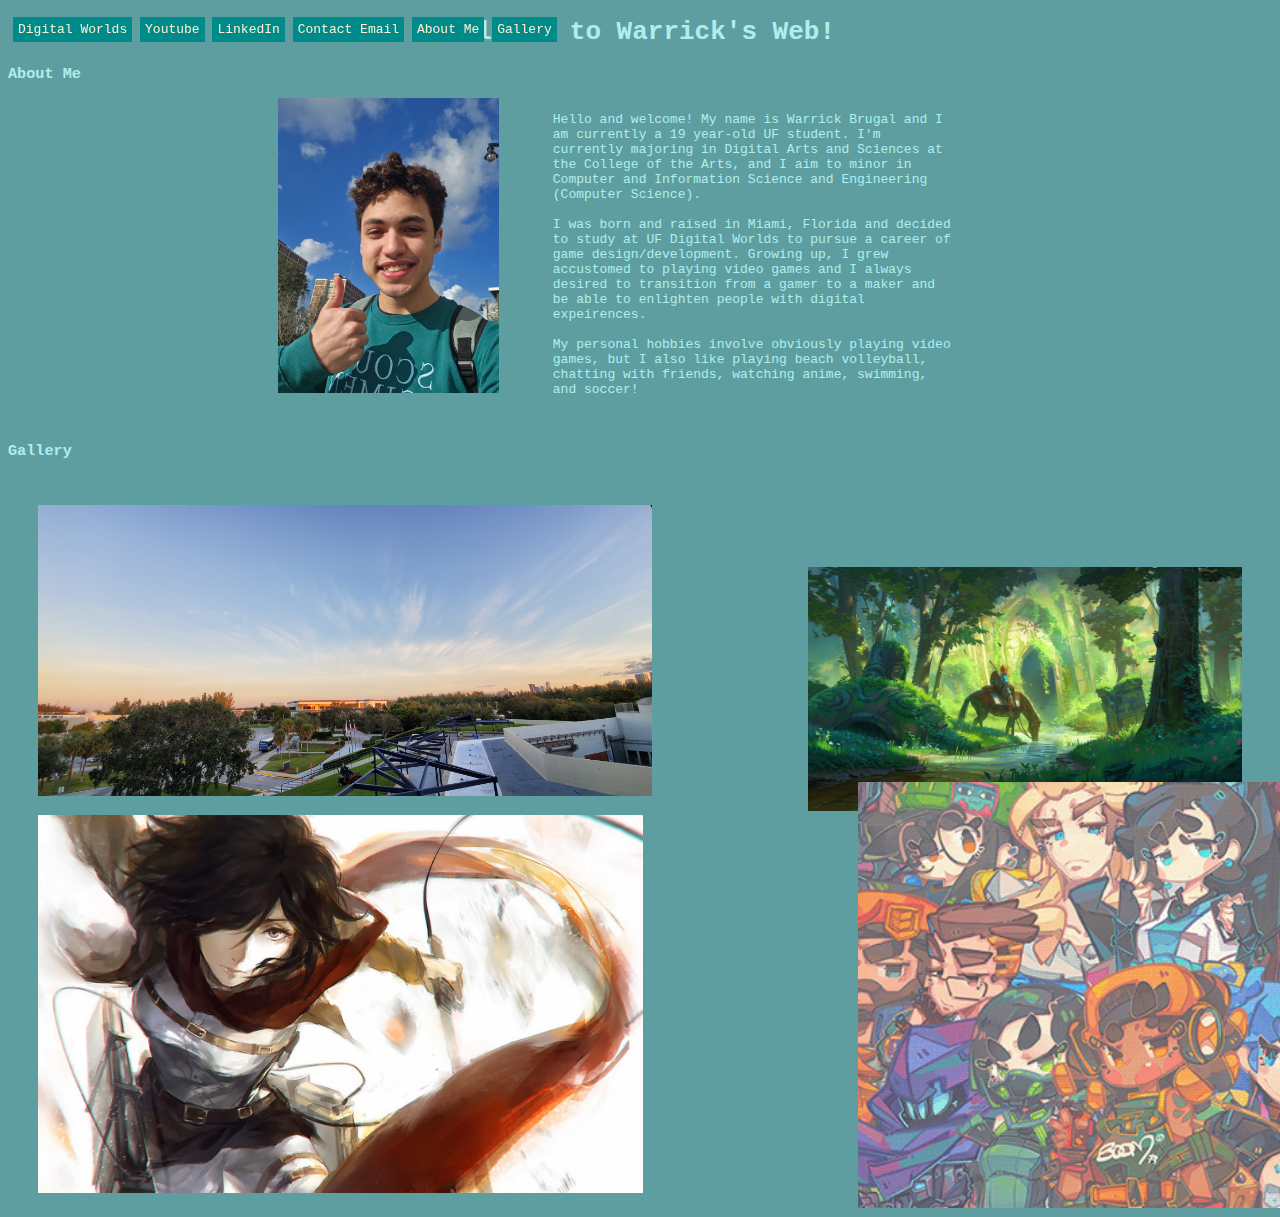
<file: index.html>
<!DOCTYPE html>
<html>
    <head>
    <title>Warrick's Web</title>
        
        <!-- Roboto Typeface-->
        <link href="style.css" rel="stylesheet">
        <link rel="preconnect" href="https://fonts.googleapis.com">
        <link rel="preconnect" href="https://fonts.gstatic.com" crossorigin>
        <link href="https://fonts.googleapis.com/css2?family=Roboto:ital,wght@0,100;0,300;0,400;0,500;0,700;0,900;1,100;1,300;1,400;1,500;1,700;1,900&display=swap" rel="stylesheet">
    </head>
    
    <!--nav bar-->
    <nav>     
    <a class ="Nav"
       href =https://digitalworlds.ufl.edu target = "_blank"> Digital Worlds</a>

    <a class = "Nav"
       href = "http://www.youtube.com" target = "_blank"> Youtube</a>

    <a class = "Nav"
       href = "https://www.linkedin.com/in/warrick-brugal-48b620254/" target="_blank">LinkedIn</a>

    <a class = "Nav"
       href="mailto: warrick.brugal@ufl.edu"> Contact Email</a>
        
    <a class = "Nav" href = #Bio> About Me</a>

    <a class = "Nav"
       href=#Gallery> Gallery </a>   
    </nav>

    
    <body>
        <!--heading-->
        <section id="Title">
        <h1><strong><center>
            Welcome to Warrick's Web!
        </center></strong></h1>
        </section>
        
        <!--Bio-->
        <section id="Bio">
            <h3>About Me</h3>
                <div id = "Profile">
                    <img src="Selfie%20Green%20Sweater.jpg" width = 70% height = 70%>
                </div>
            
                <div id = "AboutText">
                    Hello and welcome! My name is Warrick Brugal and I am currently a 19 year-old UF student. I'm currently majoring in Digital Arts and Sciences at the College of the Arts, and I aim to minor in Computer and Information Science and Engineering (Computer Science). 
                    <br>
                    <br>
                    I was born and raised in Miami, Florida and decided to study at UF Digital Worlds to pursue a career of game design/development. Growing up, I grew accustomed to playing video games and I always desired to transition from a gamer to a maker and be able to enlighten people with digital expeirences.
                    <br>
                    <br>
                    My personal hobbies involve obviously playing video games, but I also like playing beach volleyball, chatting with friends, watching anime, swimming, and soccer! 
                    
                </div>
        </section>
        
        <!--Scenery JPG's-->
        <section id="Gallery">
            <h3>Gallery</h3>
            <div id = "FIU"><img src="FIU.jpg" width=51% height=100%></div>
            
            <div id = "GreenForest"><img src="Green%20Forest.jpg" width = 100% height = 100%></div>
            
            <div id = "Mikasa"><img src="Mikasa%20close%20up.jpg" width = 49% height = 46%></div>
            
            <div id = "Val"><img src="ValBackground.png" width = 135% height = 140%></div>
        </section>
        
    </body>

</html>
</file>
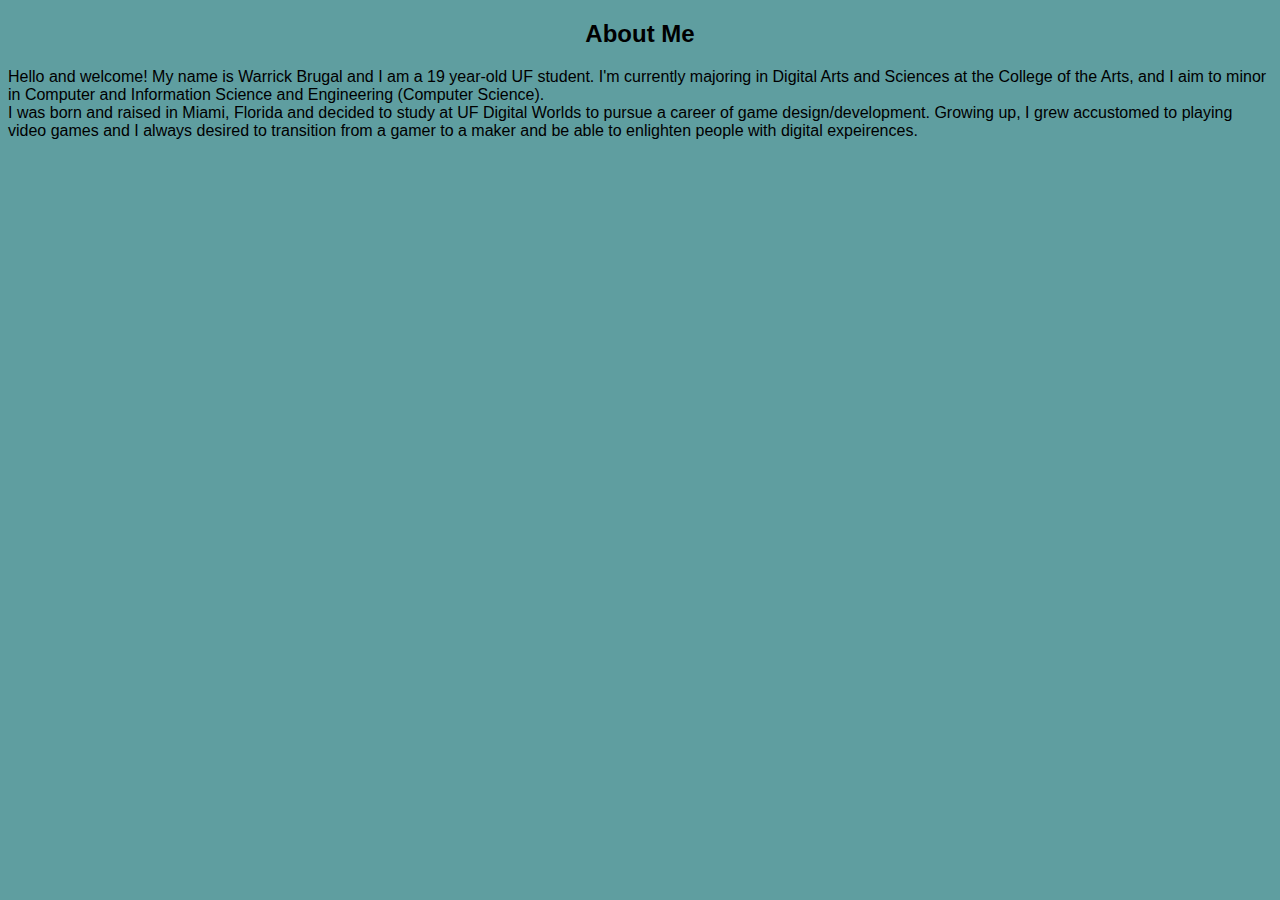
<file: aboutMe.html>
<!DOCTYPE html>
<html>
    <head><h2><center>About Me</center></h2>
        <link href="style.css" rel="stylesheet">
    </head>
        <body>
            <div>Hello and welcome! My name is Warrick Brugal and I am a 19 year-old UF student. I'm currently majoring in Digital Arts and Sciences at the College of the Arts, and I aim to minor in Computer and Information Science and Engineering (Computer Science). <br>I was born and raised in Miami, Florida and decided to study at UF Digital Worlds to pursue a career of game design/development. Growing up, I grew accustomed to playing video games and I always desired to transition from a gamer to a maker and be able to enlighten people with digital expeirences.
            </div>
        </body>
</html>
</file>
<file: style.css>
/*Heading Colors*/
#Title{
    color: paleturquoise;
    padding-top: 10 px;
    font-family: monospace;
}

#Gallery{
    color:paleturquoise;
    font-family: monospace;
}

#Bio{
    color:paleturquoise;
    font-family: monospace;
}


/*Nav Bar*/
nav{
    background: none;
    position: fixed; 
    font-family: monospace;
    color: aliceblue;
    padding: 5px;
    text-decoration: none;
}

a.Nav{
    background-color:darkcyan;
    color: papayawhip;
    text-decoration: none;
    padding: 5px;
}

a.Nav:hover{
    color:darkcyan;
    background: silver;
}

/*Profile*/
div#Profile{
    align-content: center;
    display:inline-block;
    /*border: 2px blue dotted;*/
    padding-left: 120px;
    padding-right: 1px;
    margin-left:150px;
    margin-right:-50px;
   
    
    height: 25%;
    width: 25%;
}

div#AboutText{
    display: inline-block;
    /*border: 2px red dotted;*/
    padding:30px;
    padding-left: 0px;
    padding-bottom:10px;
    padding-top: 10px;
    margin:0px;
    margin-bottom: 20px;
    width: 400px;
}

/*Gallery*/
div#FIU{
    align-content: center;
    display: inline-block;
    
    padding-right: 30px; 
    padding-left:30px;
    padding-top: 30px;
    
    margin-bottom: -15px;
}

div#GreenForest{
    display:inline-block;
    align-content: center;
    
    padding-left: 800px;
    padding-bottom: 0px;
    padding-right: 30px;
    
    margin-top:-700px;
    margin-bottom: 0px;
}

div#Mikasa{
    display: inline-block;
    
    padding-left: 30px;
    padding-right: 0px;
    
    margin-right: 0px;
    margin-right: 0px;
    
}

div#Val{
    align-content: center;
    display: inline-block;
    padding-right:5px;
    padding-top:0px;
    
    margin-right: -50px;
    margin-left: 850px;
    
    margin-top: -700px;
    margin-bottom:-10px;
    
}
/*Body*/
body{
    background-color:cadetblue;
    font-family:sans-serif;
    font-weight: 450;
    font-style: normal;
}


p{
    color:black;
    text-decoration:none;
}
</file>
